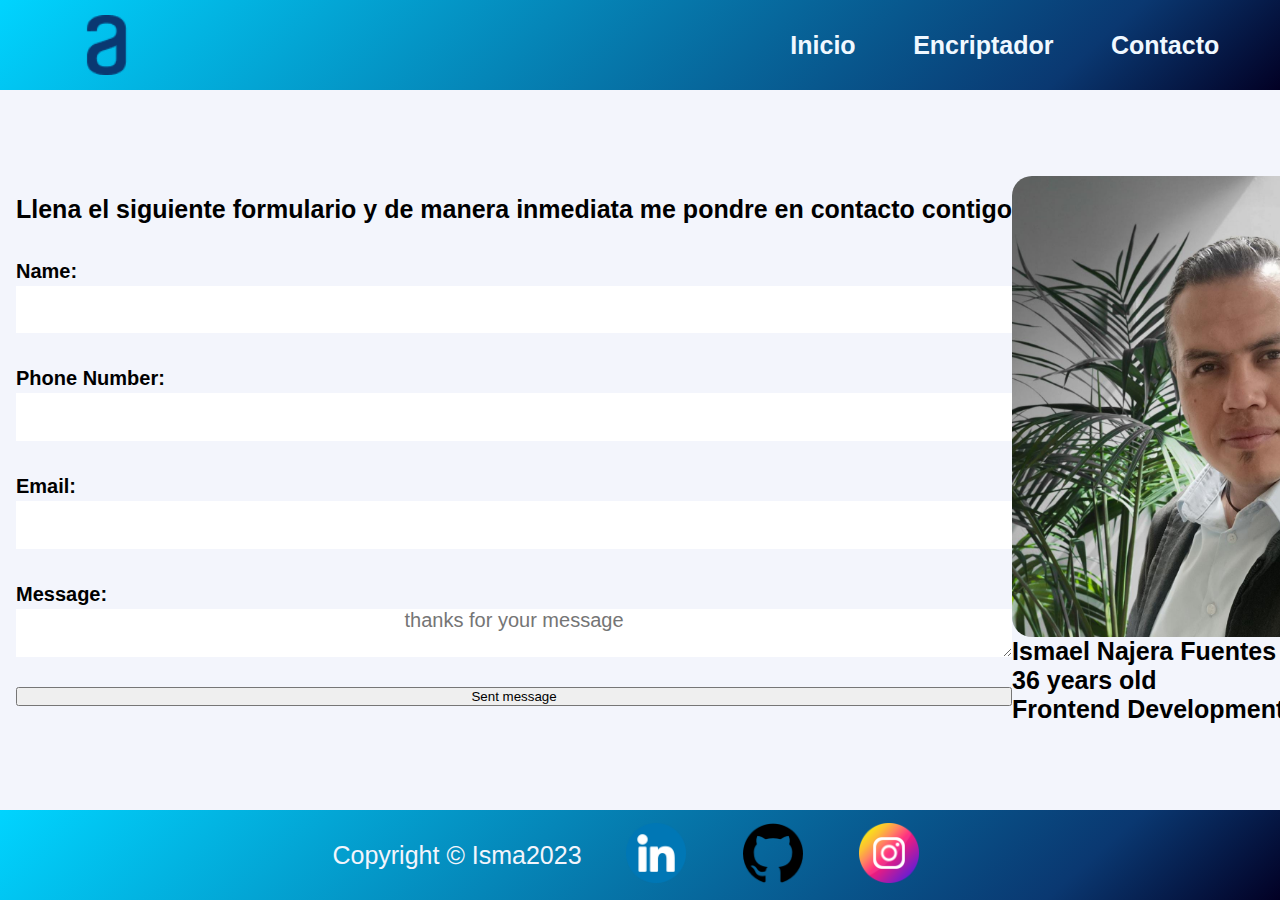
<file: contacto.html>
<!DOCTYPE html>
<html lang="en">
<head>
    <meta charset="UTF-8">
    <meta http-equiv="X-UA-Compatible" content="IE=edge">
    <meta name="viewport" content="width=device-width, initial-scale=1.0">
    <link rel="preconnect" href="https://fonts.googleapis.com">
    <link rel="preconnect" href="https://fonts.gstatic.com" crossorigin>
    <link href="https://fonts.googleapis.com/css2?family=Titillium+Web:wght@300&display=swap" rel="stylesheet">
    <link rel="stylesheet" href="contacto.css">
    <title>Contacto</title>
</head>
<body>
    <header class="cabecera">
        <img class="logo" src="banner/logo.png" alt="logo de alura">
        <ul class="list">
            <li class="list__item"><a class="list__link" href="inicio.html">Inicio</a></li>
            <li class="list__item"><a class="list__link" href="index.html">Encriptador</a></li>
            <li class="list__item"><a class="list__link" href="contacto.html">Contacto</a></li>
        </ul>
    </header>
    <main>

        <div class="box__left">
            <p class="form__text">Llena el siguiente formulario y de manera inmediata me pondre en contacto contigo</p>
            <form class="box__form" action="Insert">
                <label for="name">name:</label>
                <input type="text" id="name" required><br>
                <label for="phone">phone number:</label>
                <input type="text" required id="phone"><br>
                <label for="email">email:</label>
                <input type="email" id="email" required><br>
                <label for="message">message:</label>
                <textarea  id="message" cols="30" rows="10" placeholder="thanks for your message"></textarea><br>
                <button class="form__button" type="submit">Sent message</button>
            </form>
        </div>

        <div class="box__right">
            <img class="profile__photo" src="banner/PHOTO.jpg" alt="foto de perfil" width="450px">
            <p class="name">Ismael Najera Fuentes</p>
            <p class="name">36 years old</p>
            <p class="name">Frontend Development Student</p>
        </div>
    </main>
    <footer class="pie__pagina">
        <p class="pie">Copyright &copy; Isma2023</p>

        <nav class="social__media">
            <a href=""><img width="60px" src="banner/linkedin.png" alt="icono de red social"></a>
            <a href=""><img width="60px" src="banner/github.png" alt="icono de red social"></a>
            <a href=""><img width="60px" src="banner/instagram.png" alt="icono de red social"></a>
        </nav>
    </footer>
</body>
</html>
</file>
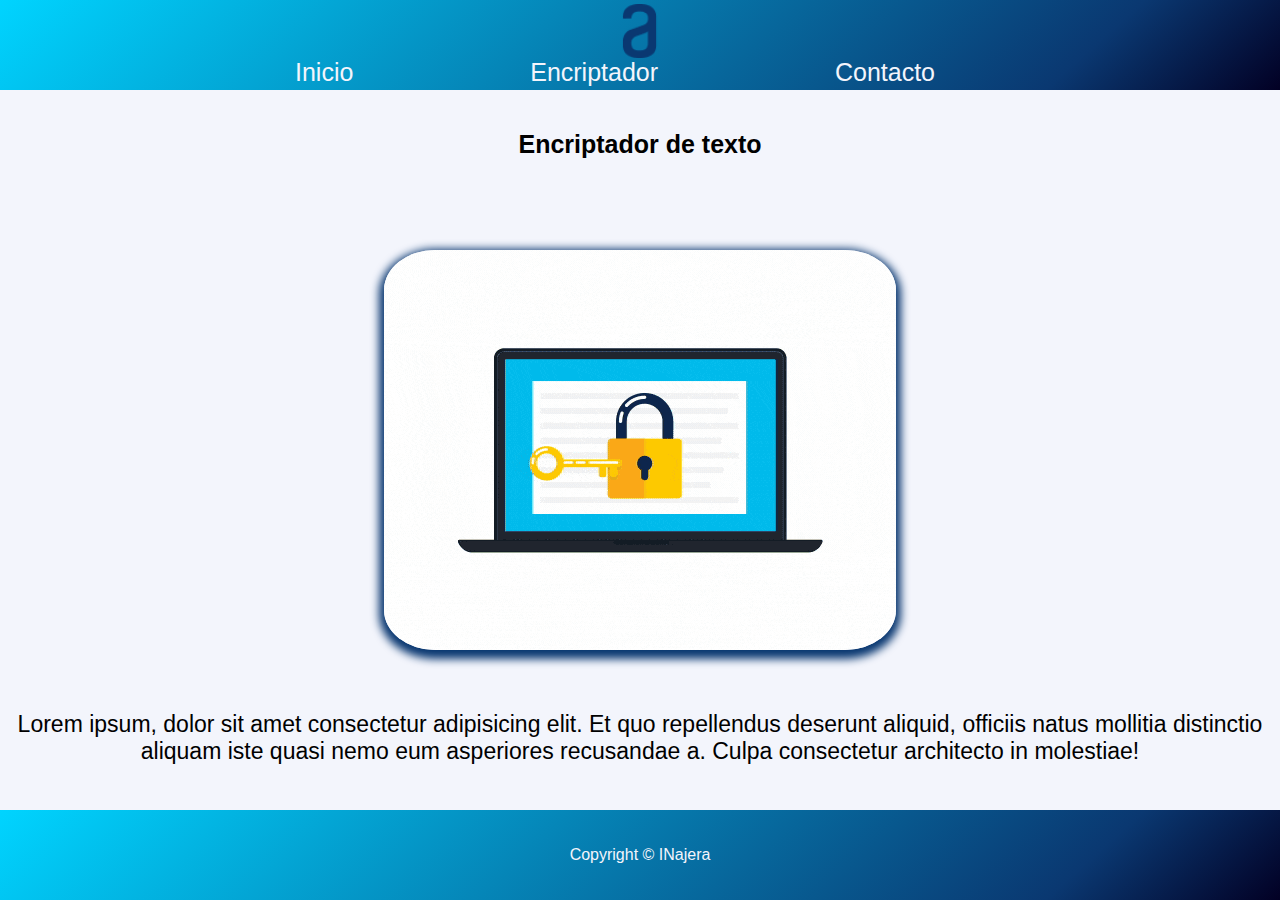
<file: inicio.html>
<!DOCTYPE html>
<html lang="en">
<head>
    <meta charset="UTF-8">
    <meta http-equiv="X-UA-Compatible" content="IE=edge">
    <meta name="viewport" content="width=device-width, initial-scale=1.0">
    
    <link rel="preconnect" href="https://fonts.googleapis.com">
    <link rel="preconnect" href="https://fonts.gstatic.com" crossorigin>
    <link href="https://fonts.googleapis.com/css2?family=Roboto:wght@300&display=swap" rel="stylesheet">
    <link rel="stylesheet" href="inicio.css">
    <title>Inicio</title>

</head>
<body>
    <header>
        <img class="logo" src="banner/logo.png" alt="logo de alura">
        <ul class="list">
            <li class="list__item"><a class="list__item--link" href="inicio.html">Inicio</a></li>
            <li class="list__item"><a class="list__item--link" href="index.html">Encriptador</a></li>
            <li class="list__item"><a class="list__item--link" href="contacto.html">Contacto</a></li>
        </ul>
    </header>
    
    <main>
        <h1 class="title">Encriptador de texto</h1>

        <div class="caja-img">
            <img class="img" src="banner/lookingfor.gif" alt="imagen central">
        </div>
        
        <div class="caja-texto">
            <p class="texto">Lorem ipsum, dolor sit amet consectetur adipisicing elit. Et quo repellendus deserunt aliquid, officiis natus mollitia distinctio aliquam iste quasi nemo eum asperiores recusandae a. Culpa consectetur architecto in molestiae!</p>
        </div>
    </main>

    <footer>
        <p class="pie">Copyright &copy; INajera</p>
    </footer>
</body>
</html>
</file>
<file: contacto.css>
*{
    margin: 0;
    padding: 0;
    box-sizing: border-box;
    font-family: 'Gill Sans', 'Gill Sans MT', Calibri, 'Trebuchet MS', sans-serif;
}
.cabecera{
    height: 10vh;
    display: flex;
    justify-content: space-between;
    padding: 2rem 2rem;
    align-items: center;
    background: rgb(2,0,36);
    background: linear-gradient(318deg, rgba(2,0,36,1) 0%, rgba(10,56,113,1) 17%, rgba(0,212,255,1) 100%);
}
.logo{
    width: 150px;
}
.list{
    display: flex;
    justify-content: space-around;
    flex-wrap: wrap;
    width: 40%;
}
.list__item{
    right: 0px;
    list-style: none;
}
.list__link{
    font-size: 25px;
    font-weight: 700;
    text-decoration: none;
    color: aliceblue;
}
.list__link:hover{
    color: aqua;
    text-decoration: underline;
}

/* SECCION CENTRAL */
main{
    display: flex;
    height: 80vh;
    justify-content: space-around;
    padding: 3rem 1rem;
    align-items: center;
    background-color: #f3f5fc;
    flex-wrap: wrap;
    min-width: max-content;
}

/* SECCION IZQUIERDA */
.box__left{
    display: flex;
    flex-direction: column;
}
/* FORMULARIO */
.box__form{
    display: flex;
    flex-direction: column;
    height: 450px;
    justify-content: center;
}
.form__text{
    font-size: 25px;
    font-weight: 700;
}
.box__form{
    margin-top: 2rem;
    font-size: 20px;
    font-weight: 700;
    text-transform: capitalize;
    line-height: 1.5;
}
#name, #phone, #email, #message{
    border: none;
    height: 50px;
}
#name, #phone, #email, #message::placeholder{
    font-size: 20px;
    text-align: center;
}
#name, #phone, #email, #message:active,
#name, #phone, #email, #message:focus{
    border: none;
    outline: none;
}
/* SECCION DERECHA */
.box__right{
    
    flex-wrap: wrap;
    right: 0;
    display: flex;
    flex-direction: column;
}
.profile__photo{
    border-radius: 20px;
}
.name{
    font-size: 25px;
    font-weight: 700;
}
/* SECCION DE PIE DE PAGINA */
.pie__pagina{
    display: flex;
    justify-content: center;
    align-items: center;
    flex-wrap: wrap;
    background: rgb(2,0,36);
    background: linear-gradient(318deg, rgba(2,0,36,1) 0%, rgba(10,56,113,1) 17%, rgba(0,212,255,1) 100%);
    color: #f3f5fc;
    height: 10vh;
}
.pie{
    font-size: 25px;
    padding-right: 1rem;
    
}
.social__media{
    justify-content: space-around;
    display: flex;
    width: 350px;
    display: flex;
}
</file>
<file: inicio.css>
*{
    padding: 0;
    margin: 0;
    font-family: 'Titillium Web', sans-serif;
}
main{
    position: relative;
    width: 100vw;
    height: 80vh;
    background: #f3f5fc;
    align-items: center;
    justify-content: center;
    display: flex;
}
header{
    height: 10vh;
    width: 100vw;
    background: rgb(2,0,36);
    background: linear-gradient(318deg, rgba(2,0,36,1) 0%, rgba(10,56,113,1) 17%, rgba(0,212,255,1) 100%);
    display: flex;
    align-items: center;
    justify-content: center;
    justify-content: space-between;
    color: #f3f5fc;
}
header .logo{
    height: 60%;
    width: 10%;
    display: flex;
    justify-content: flex-start;
}
header .list{
    color: #f3f5fc;
    width: 50%;
    list-style: none;
    display: flex;
    justify-content: space-between;
    margin-right: 50px;
}
.list a{
    font-size: 25px;
    font-style: normal;
    text-decoration: none;
    color: #f3f5fc;
}
.title{
    height: 15%;
    width: 100%;
    position: absolute;
    text-align: center;
    
    display: flex;
    justify-content: center;
    TOP: 0;
    align-items: center;
}
.caja-img{
    position: relative;
    display: flex;
    height: 60%;
    align-items: center;
    width: 100%;
    justify-content: center; 
    
}
.img{
    display: flex;
    position: relative;
    border-radius: 10%;
    box-shadow: #0a3871 0px 4px 8px 5px;;
}
.caja-texto{
    height: 20%;
    position: absolute;
    display: flex;
    bottom: 0;
    width: 100%;
    align-items: center;
    justify-content: center;
}
.texto{
    text-align: center;
    font-size: 23px;
}
footer{
    width: 100vw;
    height: 10vh;
    background: rgb(2,0,36);
    background: linear-gradient(318deg, rgba(2,0,36,1) 0%, rgba(10,56,113,1) 17%, rgba(0,212,255,1) 100%);
    color: #f3f5fc;
    display: flex;
    justify-content: center;
    align-items: center;
}
footer .pie{
    text-align: center;
}
@media screen and (min-width: 0) {
    header{
        margin: 0;
        padding: 0;
        box-sizing: border-box;
        
        display: flex;
        flex-direction: column;
        justify-content: center;
        text-align: center;
    }
    .logo{
        display: none;
    }
    main{
        display: flex;
        flex-direction: column;
    }
    .list{
        font-size: 25px;
    }
    .list__item{
        font-size: 5%;
    }
    .list__item--link{
        font-size: 4px;
    }
    .title{
        font-size: 25px;
    }
}
/* @media screen and (min-width:768px) {
    
} */
</file>
